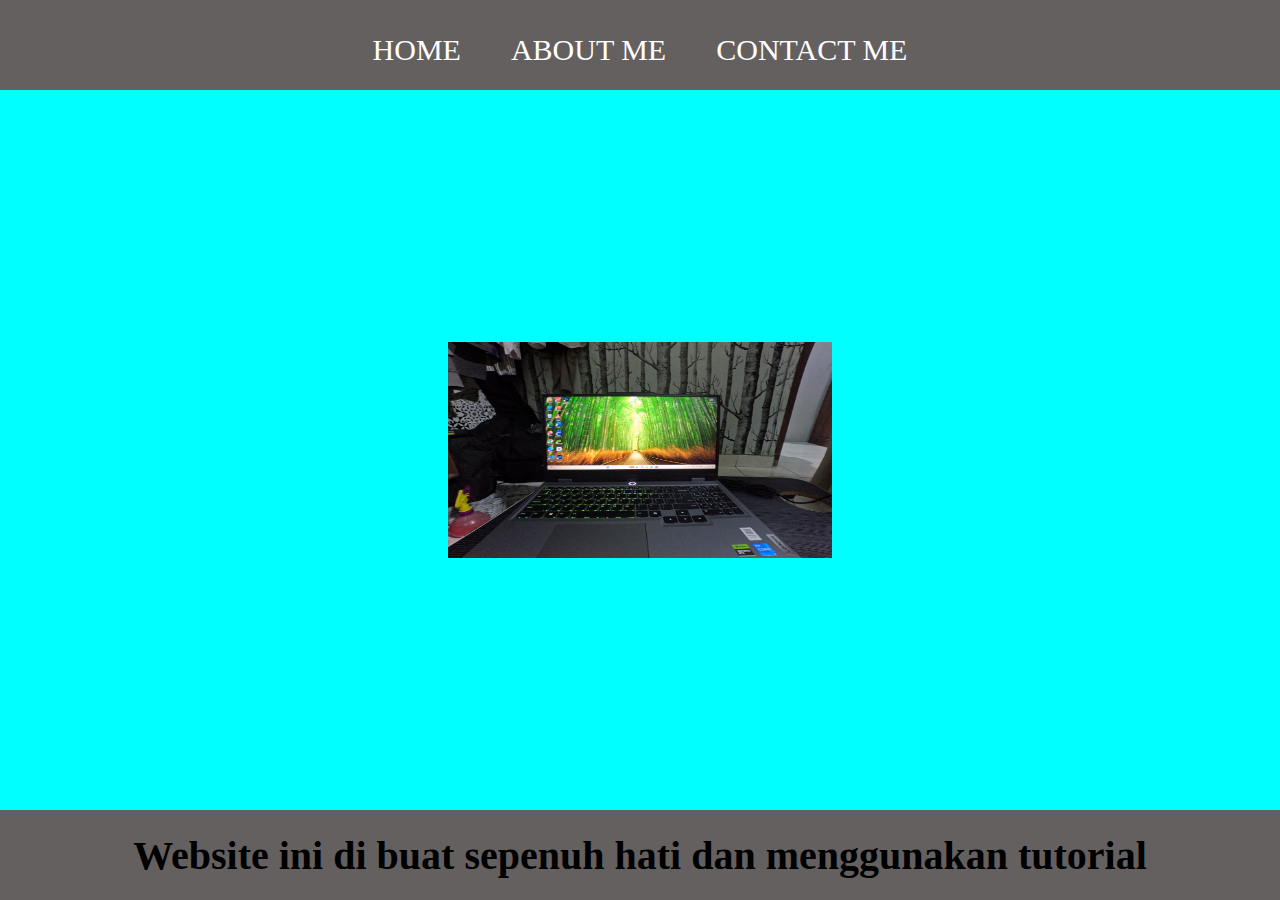
<file: Webisite-Portofolio/index.html>
<html>
    <head>
        <title>Web Portofolio</title>
        <link rel="stylesheet" href="style.css" />
    </head>
<body>
    <div class="container">
    <!-- NAAVIGATION BAR -->
    <div class="navbar">
        <ul class="ul-navbar">
            <li class="li-navbar">
                <a href="index.html" class="a-navbar"> HOME</a>
            </li>
            <li class="li-navbar">
                <a href="about.html" class="a-navbar"> ABOUT ME</a>
            </li>
            <li class="li-navbar">
                <a href="contact.html" class="a-navbar"> CONTACT ME</a>
            </li>
        </ul>
    </div>
    <!-- NAVIGATION BAR END -->

    <!-- CONTENT 1 -->
    <div class="content-1">
        <img src="laptop.jpg" class="img-content" />
        </div>
    <!-- CONTENT 1 END -->

    <!-- FOOTER -->
    <div class="footer">
        <h1 class="h1-footer">Website ini di buat sepenuh hati dan menggunakan tutorial</h1>
    </div>
    <!-- FOOTER END -->
     </div>
</body>
</html>
</file>
<file: Webisite-Portofolio/style.css>
*,
html {
    margin: 0;
    padding: 0;
}


.navbar{
    background-color: rgb(101, 96, 96);
    width: 100%;
    height: 10vh;
}

.ul-navbar{
 display: flex;
 height: 100px;
 justify-content: center;
 align-items: center;
}

.li-navbar{
 list-style-type: none;
 padding: 20px;
 margin: 5px;
 color: white;
 font-size: 30px;
}

.li-navbar:hover{
    background-color: rgb(150, 146, 146);
    border-radius: 10px;
    transition: 0.3s ease-in-out;
}

.a-navbar{
    color: white;
    text-decoration: none;
}

.content-1 {
    background-color: aqua;
    display: flex;
    justify-content: center;
    align-items: center;
    height: 80vh;
}

.img-content {
    width: 30%;
    height: 30%;
}

.footer {
height: 10vh;
background-color: rgb(101, 96, 96);
display: flex;
justify-content: center;
align-items: center;
}

.h1-footer {
    font-size: 40px;
}
</file>
